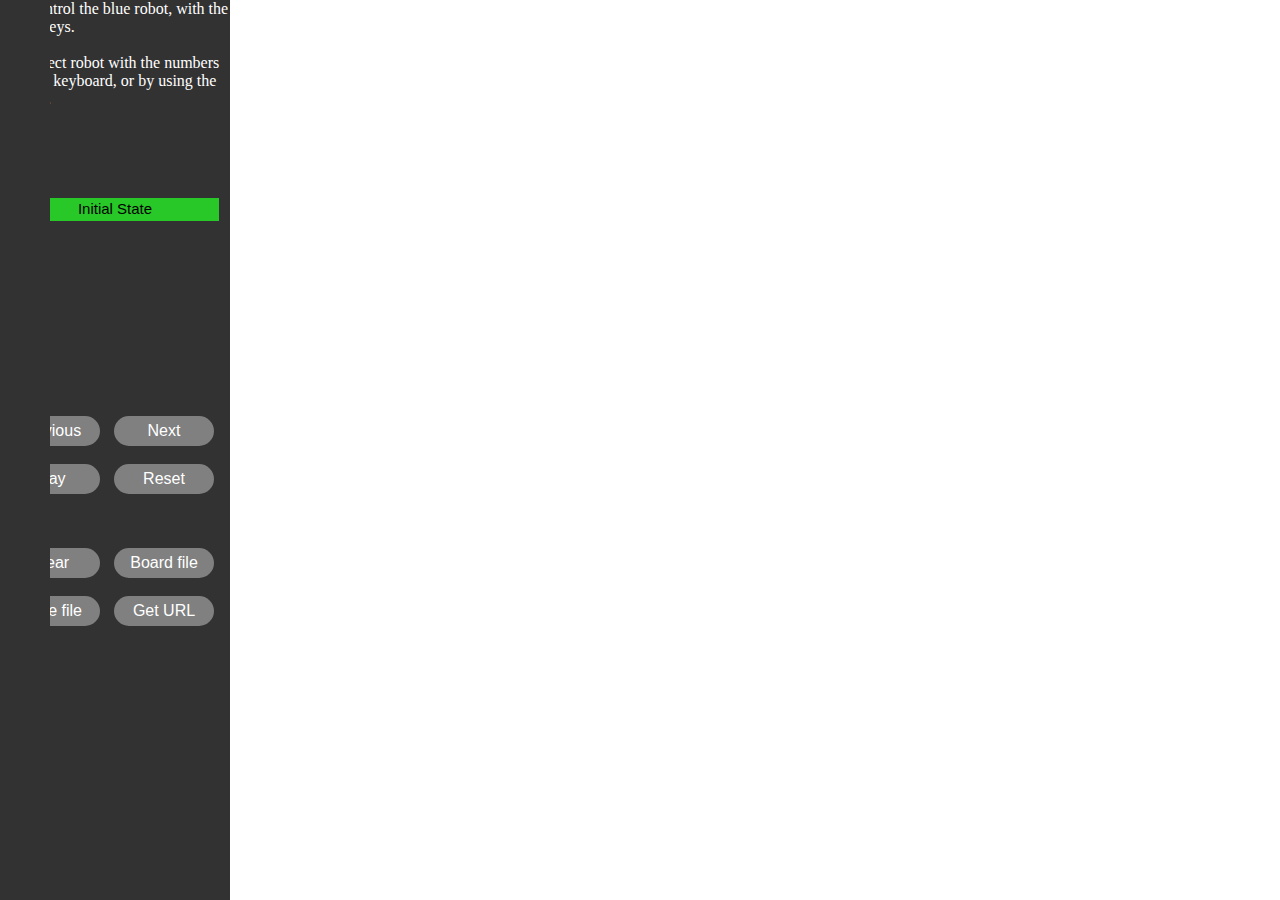
<file: CodeJudge/competition/views/Maze Runner.htm>
<!doctype html>
<html>
    <head>
        <meta charset="UTF-8">
        <title>Maze Runner</title>
        <style>
      html {
    -moz-user-select: -moz-none;
    -khtml-user-select: none;
    -webkit-user-select: none;
    -ms-user-select: none;
    user-select: none;
}

canvas {
    display: block;
    position: absolute;
    top: 0;
    left: 0;
}

select {
    width: 95%;
    text-align:center;
}

.selected {
    background-color: #27c827;
}

.notLevel {
    box-sizing: border-box;
    -moz-box-sizing: border-box;
    position: absolute;
    display: block;
    top: 0;
    left: 0;
    width: 50px;
    height: 100%;
    padding: 0px;
    background-color: rgba(50, 50, 50, 1);
    color: white;
}

#rightBuffer {
    box-sizing: border-box;
    -moz-box-sizing: border-box;
    position: absolute;
    display: block;
    height: 100%;
    top: 0;
}

buttomBuffer {
    box-sizing: border-box;
    -moz-box-sizing: border-box;
    position: absolute;
    display: block;
    width: 100%;
    left: 0;
}

.radControl {
    display: inline-block;
    text-align: center;
    background-color: black;
    width: 30px;
    height: 30px;
    border-radius: 5px;
}

.radControl:hover {
    background-color: grey;
    cursor: pointer;
}

#radControlBox {
    float: left;
    height: 30px;
    vertical-align: middle;
    line-height: 30px;
    font-family: sans-serif;
    font-size: 15;
}

.number {
    display: inline-block;
    height: 30px;
    width: 30px;
    border-radius: 15px;
    margin-right: 10px;
    background-color: grey;
    vertical-align: middle;
    text-align: center;
    line-height: 30px;
    font-family: sans-serif;
    font-size: 15;
}

.number.active {
    width: 50px;
}

.skin {
    display: inline-block;
    height: 30px;
    width: 100px;
    border-radius: 15px;
    margin-right: 10px;
    background-color: grey;
    vertical-align: middle;
    text-align: center;
    line-height: 30px;
    font-family: sans-serif;
    font-size: 15;
}

.skin.active {
    width: 150px;
}

.button {
    float: right;
    background-color: rgba(0, 0, 0, 1);
    height: 30px;
    width: 100px;
    margin-right: 50px;
    border-radius: 15px;
    line-height: 30px;
    text-align: center;
    font-family: sans-serif;
    font-size: 15;
}

.button:hover {
    background-color: grey;
    cursor: pointer;
}






textarea {
  font-family:Consolas,Monaco,Lucida Console,Liberation Mono,DejaVu Sans Mono,Bitstream Vera Sans Mono,Courier New, monospace;
}









ul {
  list-style-type: none;
  margin: 0;
  padding: 0;
    text-align:center;
}
 
li {
  font: 200 15px/1.5 Helvetica, Verdana, sans-serif;
  border-bottom: 1px solid #ccc;
}
 
li:last-child {
  border: none;
}
 
li {
  text-decoration: none;
  color: #000;
  display: block;
  width: 230px;
 
  -webkit-transition: font-size 0.3s ease, background-color 0.3s ease;
  -moz-transition: font-size 0.3s ease, background-color 0.3s ease;
  -o-transition: font-size 0.3s ease, background-color 0.3s ease;
  -ms-transition: font-size 0.3s ease, background-color 0.3s ease;
  transition: font-size 0.3s ease, background-color 0.3s ease;
  
  background: #ffffff;
}
 
li:hover {
  font-size: 20px;
}

ul{height:200px; width:95%;}
ul{overflow:hidden; overflow-y:scroll;}

        </style>
    </head>
    <body style="height: 800px;">
        <canvas id="canvas">
            Get a better browser noob.
        </canvas>
        <div id="buttomBuffer" class="notLevel"></div>
        <div id="leftBuffer" class="notLevel"></div>
        <div id="sideBar" class="notLevel">
            You control the blue robot, with the arrow keys. <br> <br> You select robot with the numbers on your keyboard, or by using the buttons. <br> <br>
            <div id="numbers">
                Robots:<br>
            </div>
            <br>
            <div id="skins">
                Skins:<br>
            </div>
            <br>
            <ul id="movesBox">
                <li class="selected" selected="selected" onclick="OnMoveChanged(this.innerHTML)">Initial State</li>
            </ul>
            <br>
            <div id="skins">
                <div class="skin" onclick="previousMove();">Previous</div>
                <div class="skin" onclick="nextMove();">Next</div>
                <br><br>
                <div class="skin" onclick="playLevel();">Play</div>
                <div class="skin" onclick="OnMoveChanged(0);">Reset</div>
                <br><br>
                <br><br>
                <div class="skin" onclick="clearLevel()">Clear</div>
                <div class="skin" onclick="document.getElementById('boardBoxPop').style.visibility = 'visible'; document.getElementById('boardField').value = map;">Board file</div>
                <br><br>
                <div class="skin" onclick="document.getElementById('moveBoxPop').style.visibility = 'visible'; document.getElementById('movesField').value = getMovesString();">Move file</div>
                <div class="skin" onclick="openURL()">Get URL</div>
            </div>
        </div>
        
        
<div id="moveBoxPop" tabindex="-1" role="dialog" style="position: absolute; height: auto; width: 430px; top: 200px; left: 200px; display: block; z-index: 101; background-color: green; visibility: hidden; border:2px solid black; border-radius: 10px; padding: 10px;">
<div>
<span id="ui-id-4">
Move File</span>
</div>
<textarea class="codetext" rows="10" cols="50" id="movesField">
</textarea>
<div class="ui-dialog-buttonpane ui-widget-content ui-helper-clearfix">
<div class="ui-dialog-buttonset">
<div class="skin" onclick="parseMovesString();">
Load moves</div>
<div class="skin" onclick="document.getElementById('moveBoxPop').style.visibility = 'hidden';">
Cancel</div>
</div>
</div>
</div>


<div id="boardBoxPop" tabindex="-1" role="dialog" style="position: absolute; height: auto; width: 430px; top: 200px; left: 200px; display: block; z-index: 101; background-color: green; visibility: hidden; border:2px solid black; border-radius: 10px; padding: 10px;">
<div>
<span id="ui-id-4">
Board File</span>
</div>
<textarea class="codetext" rows="10" cols="50" id="boardField">
</textarea>
<div class="ui-dialog-buttonpane ui-widget-content ui-helper-clearfix">
<div class="ui-dialog-buttonset">
<div class="skin" onclick="loadBoardFile()">
Load board</div>
<div class="skin" onclick="document.getElementById('boardBoxPop').style.visibility = 'hidden';">
Cancel</div>
</div>
</div>
</div>

        
        
        
        <div id="rightBuffer" class="notLevel"></div>
    </body>
    <script> var moves = "%%%CJ:output%%%"; </script>
    <script> var map = "%%%CJ:input%%%"; </script>
    <script>
   /*
    TODO:
    Tilføj trump tema
*/

var canvas      = document.getElementById('canvas');
canvas.height   = window.innerHeight;
canvas.width    = window.innerWidth;

sideWidth = 230;
var ctx = canvas.getContext('2d');

var isMouseDown = false;

document.getElementById("sideBar").style.width = sideWidth + "px";
superLock = false;


levelBackup = Array();
robotsBackup = Array();

selectedIndex = 0;

parseMap();




var skins = ["Ascii", "Normal", "Trump"];
var currentSkin = 1;
for (var i = 0; i < skins.length; i ++) {
    var iDiv = document.createElement('div');
    iDiv.innerText = skins[i];
    iDiv.id = "skin" + i;
    iDiv.className = 'skin' + ((i == currentSkin) ? " active" : "");
    iDiv.addEventListener('click', changeSkin);
    document.getElementById('skins').appendChild(iDiv);
    var br = document.createElement("br");
    document.getElementById('skins').appendChild(br);
}

function loadImages(folder) {
    wallImage = new Image;
    wallImage.src = "http://www.319.dk/MR/" + folder + "/wall.png";
    wallImage.onload = function(){
      drawLevel();
    };
    
    goalImage = new Image;
    goalImage.src = "http://www.319.dk/MR/" + folder + "/goal.png";
    goalImage.onload = function(){
      drawLevel();
    };
    
    buttonImage = new Image;
    buttonImage.src = "http://www.319.dk/MR/" + folder + "/button.png";
    buttonImage.onload = function(){
      drawLevel();
    };
    
    leverImage = new Image;
    leverImage.src = "http://www.319.dk/MR/" + folder + "/lever.png";
    leverImage.onload = function(){
      drawLevel();
    };
    
    botImage = new Image;
    botImage.src = "http://www.319.dk/MR/" + folder + "/bot.png";
    botImage.onload = function(){
      drawLevel();
    };
}

function drawLevel() {
    resetCanvas();
    
    ctx.font = (.75 * sqaureSize) + "px Comic Sans MS";
    ctx.textBaseline = "middle";
    ctx.textAlign = "center";
    
    for (var x = 1; x < level.length; x ++) {
        ctx.beginPath();
        ctx.moveTo(sideWidth + x * sqaureSize, 0);
        ctx.lineTo(sideWidth + x * sqaureSize, canvas.height);
        ctx.stroke();
        
        ctx.beginPath();
        ctx.moveTo(sideWidth + 0, x * sqaureSize);
        ctx.lineTo(sideWidth + canvas.width, x * sqaureSize);
        ctx.stroke();
    }
    var wires = Array();
    
    for (var x = 0; x < level.length; x ++) {
        for (var y = 0; y < level[x].length; y ++) {
            if (currentSkin != 0) {
                if (level[x][y] == "#") {
                    ctx.drawImage(wallImage, sideWidth + x * sqaureSize, y * sqaureSize, sqaureSize, sqaureSize);
                } else if (level[x][y] == "!") {
                    ctx.drawImage(goalImage, sideWidth + x * sqaureSize, y * sqaureSize, sqaureSize, sqaureSize);
                } else if (level[x][y] >= 'a' && level[x][y] <= 'z') {
                    ctx.drawImage(buttonImage, sideWidth + x * sqaureSize, y * sqaureSize, sqaureSize, sqaureSize);
                } else if (level[x][y] >= 'A' && level[x][y] <= 'Z') {
                    ctx.drawImage(leverImage, sideWidth + x * sqaureSize, y * sqaureSize, sqaureSize, sqaureSize);
                }
            } else {
                ctx.fillStyle = "black";
                ctx.fillText(level[x][y], sideWidth + x * sqaureSize + sqaureSize / 2, y * sqaureSize + sqaureSize / 2); 
            }
            if (level[x][y] >= 'a' && level[x][y] <= 'z') {
                wires.push([[x, y], getPositionOfButtonLeverWall(level[x][y])]);
            } else if (level[x][y] >= 'A' && level[x][y] <= 'Z') {
                wires.push([[x, y], getPositionOfButtonLeverWall(level[x][y])]);
            }
        }
    }
    for (var i = 0; i < numberRobots; i ++) {
        var x = robots[i][0];
        var y = robots[i][1];
        ctx.fillStyle = "red";
        if (i == selectedRobot) {
            ctx.fillStyle = "blue";
        }
        if (currentSkin != 0) {
            ctx.drawImage(botImage, sideWidth + x * sqaureSize, y * sqaureSize, sqaureSize, sqaureSize);
        }
        ctx.fillText(i, sideWidth + x * sqaureSize + sqaureSize / 2, y * sqaureSize + sqaureSize / 2); 
    }
    for (var x = 0; x < level.length; x ++) {
        for (var y = 0; y < level[x].length; y ++) {
            if (currentSkin != 0) {
                if (level[x][y] == "!") {
                    ctx.drawImage(goalImage, sideWidth + x * sqaureSize, y * sqaureSize, sqaureSize, sqaureSize);
                }
            }
        }
    }
    
    // wires
    var wireColors = ["red", "green", "blue"];
    var wireWidth = sqaureSize / 30;
    for (var i = 0; i < wires.length; i ++) {
        try {
     
            var x1 = wires[i][0][0];
            var y1 = wires[i][0][1];
            var x2 = wires[i][1][0];
            var y2 = wires[i][1][1];
            var offset = wireWidth * 4 + (i * wireWidth * 2) % (sqaureSize - wireWidth * 8);
            ctx.fillStyle = wireColors[i % wireColors.length];
            
            ctx.beginPath();

            ctx.arc(sideWidth + x1 * sqaureSize + offset, y1 * sqaureSize + offset, wireWidth * 2, 0, 2 * Math.PI, false);
            ctx.fill();
            ctx.lineWidth = wireWidth / 2;
            ctx.strokeStyle = '#003300';
            ctx.stroke();
            
            ctx.beginPath();
            ctx.arc(sideWidth + x2 * sqaureSize + offset, y2 * sqaureSize + offset, wireWidth * 2, 0, 2 * Math.PI, false);
            ctx.fill();
            ctx.lineWidth = wireWidth / 2;
            ctx.strokeStyle = '#333333';
            ctx.stroke();
            
            
            ctx.strokeStyle = wireColors[i % wireColors.length];
            ctx.lineWidth = wireWidth;
            
            ctx.beginPath();
            ctx.moveTo(sideWidth + x1 * sqaureSize + offset, y1 * sqaureSize + offset);
            ctx.lineTo(sideWidth + x1 * sqaureSize + offset, y2 * sqaureSize + offset);
            ctx.lineTo(sideWidth + x2 * sqaureSize + offset, y2 * sqaureSize + offset);
            ctx.stroke();
        } catch(err) {
            // damn
        }
    }
}

function getPositionOfButtonLeverWall(a) {
    if (a >= 'a' && a <= 'z') {
        for (var i = 0; i < buttons.length; i ++) {
            if (buttons[i][0] == a) {
                return [buttons[i][1], buttons[i][2]];
            }
        }
    } else if (a >= 'A' && a <= 'Z') {
        for (var i = 0; i < levers.length; i ++) {
            if (levers[i][0] == a) {
                return [levers[i][1], levers[i][2]];
            }
        }
    }
}

function performActionAtPosition(a, b) {
    if (a >= 'a' && a <= 'z') {
        for (var i = 0; i < buttons.length; i ++) {
            if (buttons[i][0] == a) {
                level[buttons[i][1]][buttons[i][2]] = ' ';
            }
        }
    } else if (a >= 'A' && a <= 'Z') {
        for (var i = 0; i < levers.length; i ++) {
            if (levers[i][0] == a) {
                if (level[levers[i][1]][levers[i][2]] == '#') {
                    level[levers[i][1]][levers[i][2]] = ' ';
                } else if (!robotAtPos(levers[i][1], levers[i][2], -1)) {
                    level[levers[i][1]][levers[i][2]] = '#';
                }
            }
        }
    }
    if (a == '!') {
        b = b || 0;
        if (b == 1) {
            alert("Yaaaah!! you did it in only " + (document.getElementById("movesBox").children.length - 1) + " moves");
        }
    }
}

function dePerformActionAtPosition(a) {
    if (a >= 'a' && a <= 'z') {
        for (var i = 0; i < buttons.length; i ++) {
            if (buttons[i][0] == a) {
                level[buttons[i][1]][buttons[i][2]] = '#';
            }
        }
    }
}

function robotAtPos(x, y, ignore) {
    for (var i = 0; i < numberRobots; i ++) {
        if (x == robots[i][0] && y == robots[i][1] && ignore != i) {
            return true;
        } 
    }
    return false;
}

document.onkeydown = checkKey;
function checkKey(e, b, instant) {
    b = b || false;
    instant = instant || false;
    if (locked || superLock) {
        return;
    }
    e = e || window.event;
    
    if (e.keyCode >= '37' && e.keyCode <= '40') {
        var pos = [robots[selectedRobot][0], robots[selectedRobot][1]];
        var dir = "";
        if (e.keyCode == '38') {
            // up arrow
            robots[selectedRobot][1] --;
            dir = "U";
        } else if (e.keyCode == '40') {
            // down arrow
            robots[selectedRobot][1] ++;
            dir = "D";
        } else if (e.keyCode == '37') {
           // left arrow
            robots[selectedRobot][0] --;
            dir = "L";
        } else if (e.keyCode == '39') {
           // right arrow
            robots[selectedRobot][0] ++;
            dir = "R";
        }
        var conf = true;
        if (document.getElementById("movesBox").children.length - 1 != selectedIndex && !b) {
            conf = confirm("Are you sure you want to move? This will delete all moves after the current move.");
        }
        var newSpot = "#";
        var newPos = robots[selectedRobot];
        if (newPos[0] < 0 || newPos[1] < 0 || newPos[0] > width - 1 || newPos[1] > height - 1) {
            conf = false;
        } else {
            newSpot = level[robots[selectedRobot][0]][robots[selectedRobot][1]];
        }
        if (newSpot == '#' || robotAtPos(robots[selectedRobot][0], robots[selectedRobot][1], selectedRobot) || !conf) {
            robots[selectedRobot] = pos;
        } else {
            
            if (!b) {
                levelBackup = levelBackup.slice(0, selectedIndex + 1);
                robotsBackup = robotsBackup.slice(0, selectedIndex + 1);
                for (var i = selectedIndex + 1; i < document.getElementById("movesBox").children.length; i ++) {
                    var el = document.getElementById("movesBox").children[i];
                    console.log(el.innerHTML);
                    document.getElementById("movesBox").removeChild(el);
                    i --;
                }
                
                var option = document.createElement("li");
                option.appendChild(document.createTextNode(((document.getElementById("movesBox").children.length) + ": ") + selectedRobot + dir));
                option.addEventListener('click', OnMoveChanged);
                document.getElementById("movesBox").appendChild(option);
                dePerformActionAtPosition(level[pos[0]][pos[1]]);
                performActionAtPosition(level[robots[selectedRobot][0]][robots[selectedRobot][1]]);
                
                levelBackup.push(deepCopyxDimArray(level));
                robotsBackup.push(deepCopyxDimArray(robots));
                OnMoveChanged(document.getElementById("movesBox").children.length - 1);
                performActionAtPosition(level[robots[selectedRobot][0]][robots[selectedRobot][1]]);
                
                
                
                
                
                dePerformActionAtPosition(level[robots[selectedRobot][0]][robots[selectedRobot][1]]);
                performActionAtPosition(level[pos[0]][pos[1]]);
                performActionAtPosition(level[pos[0]][pos[1]]);
            } else {
                OnMoveChanged(selectedIndex);
                performActionAtPosition(level[robots[selectedRobot][0]][robots[selectedRobot][1]]);
            }
            if (!instant) {
                animateMove(deepCopyxDimArray(pos), deepCopyxDimArray(robots[selectedRobot]), 5, b);
            } else {
                dePerformActionAtPosition(level[pos[0]][pos[1]]);
                performActionAtPosition(level[robots[selectedRobot][0]][robots[selectedRobot][1]]);
            }
            
        }
    }
    
    if (e.keyCode < 48 + numberRobots && e.keyCode >= 48) {
        changeSelectedRobot(e.keyCode - 48);
    }
    drawLevel();
}

locked = false;

function animateMove(fromPos, toPos, stepsBack) {
    locked = true;
    robots[selectedRobot][0] = (fromPos[0] * stepsBack + toPos[0] * (5 - stepsBack)) / 5.0;
    robots[selectedRobot][1] = (fromPos[1] * stepsBack + toPos[1] * (5 - stepsBack)) / 5.0;
    drawLevel();
    if (stepsBack == 3) {
        dePerformActionAtPosition(level[fromPos[0]][fromPos[1]]);
        performActionAtPosition(level[toPos[0]][toPos[1]], 1);
    }
    if (stepsBack >= 0) {
        timer = setTimeout(function () {
          animateMove(fromPos, toPos, stepsBack - 1);
        }, 16);
    } else {
        robots[selectedRobot] = toPos;
        locked = false;
    }
    
}

function changeSelectedRobotButton(e) {
    changeSelectedRobot(parseInt(e.target.innerText));
}

function changeSelectedRobot(n) {
    document.getElementById("number" + selectedRobot).className = "number";
    selectedRobot = n;
    document.getElementById("number" + selectedRobot).className = "number active";
    drawLevel();
}

function changeSkin(e) {
    e = e.target;
    var n = parseInt(e.id.replace("skin", ""));
    document.getElementById("skin" + currentSkin).className = "skin";
    currentSkin = n;
    document.getElementById("skin" + currentSkin).className = "skin active";
    drawLevel();
    if (currentSkin == 1) {
        loadImages("default");
    } else {
        loadImages("trump");
    }
}

loadImages("default");

canvas.addEventListener('mousedown', function mouseDown(e) {
    
});

canvas.addEventListener('mousemove', function mouseDown(e) {
    
});

canvas.addEventListener('mouseup', function mouseDown(e) {
    
});

function resetCanvas() {
    canvas.height   = window.innerHeight;
    canvas.width    = window.innerWidth;
}



function makeAutoMove() {
    if (locked || oLock) {
        timer = setTimeout(makeAutoMove, 200);
        return;
    }
    moves = moves.split("\n").join("");
    console.log(moves);
    if (moves.length >= 2) {
        superLock = true;
        nextRobot = moves.charAt(0);
        nextDirection = moves.charAt(1);
        moves = moves.substring(2);
        selectedRobot = nextRobot;
        keyCode = 0;
        if (nextDirection == "U") {
            // up arrow
            keyCode = 38;
        } else if (nextDirection == "D") {
            // down arrow
            keyCode = 40;
        } else if (nextDirection == "L") {
           // left arrow
            keyCode = 37;
        } else if (nextDirection == "R") {
           // right arrow
            keyCode = 39;
        }
        var e = {};
        e["keyCode"] = keyCode;
        superLock = false;
        var le = document.getElementById("movesBox").children.length;
        checkKey(e);
        if (le == document.getElementById("movesBox").children.length) {
            oLock = true;
            setTimeout(function(){
                addElement(((document.getElementById("movesBox").children.length) + ": ") + nextRobot + nextDirection);
            }, 2);
            
        }
        superLock = true;
        timer = setTimeout(makeAutoMove, 200);
    } else {
        superLock = false;
    }
}

oLock = false;

function addElement(s) {
    if (locked) {
        setTimeout(function(){
            addElement(s);
        }, 2);
        return;
    }
    var option = document.createElement("li");
    option.appendChild(document.createTextNode(s));
    option.addEventListener('click', OnMoveChanged);
    document.getElementById("movesBox").appendChild(option);;
    levelBackup.push(deepCopyxDimArray(level));
    robotsBackup.push(deepCopyxDimArray(robots));
    OnMoveChanged(le);
    oLock = false;
}

makeAutoMove();

function parseMap() {
    if (map.length > 0) {
        console.log(map);
        var lines = map.split('\n');
        width = parseInt(lines[0].split(" ")[0]);
        height = parseInt(lines[0].split(" ")[1]);
        numberRobots = parseInt(lines[1]);
        var numberOfLevers = parseInt(lines[2].split(" ")[0]);
        var numberOfButtons = parseInt(lines[2].split(" ")[1]);
        
        robots = new Array(numberRobots);
        level = new Array();
        for (var i = 0; i < height; i ++) {
            var temp = new Array();
            for (var j = 0; j < width; j ++) {
                var c = lines[3 + i].charAt(j);
                temp.push(c);
                var charCode = c.charCodeAt(0) & 255;
                if (charCode >= 48 && charCode <= 57) {
                    robots[charCode - 48] = [j, i];
                }
            }
            level.push(temp);
        }
        
        levers = new Array(numberOfLevers);
        for (var i = 0; i < numberOfLevers; i ++) {
            var c = lines[3 + height + i].split(" ")[0].charCodeAt(0);
            var x = parseInt(lines[3 + height + i].split(" ")[1]);
            var y = parseInt(lines[3 + height + i].split(" ")[2]);
            levers[c - 65] = [String.fromCharCode(c).charAt(0), x, y];
        }
        
        buttons = new Array(numberOfButtons);
        for (var i = 0; i < numberOfButtons; i ++) {
            var c = lines[3 + height + numberOfLevers + i].split(" ")[0].charCodeAt(0);
            var x = parseInt(lines[3 + height + numberOfLevers + i].split(" ")[1]);
            var y = parseInt(lines[3 + height + numberOfLevers + i].split(" ")[2]);
            buttons[c - 97] = [String.fromCharCode(c).charAt(0), x, y];
        }
    } else {
        level = [
          ['#', '#', '#', '#', '#', '#', '#', '#'],
          ['#', 'b', '#', ' ', '#', '#', ' ', '#'],
          ['#', 'a', '#', '#', '#', '#', ' ', '#'],
          ['#', ' ', '#', '#', ' ', '#', ' ', '#'],
          ['#', ' ', '#', ' ', '#', '#', ' ', '#'],
          ['#', ' ', '#', '#', '#', '#', 'B', '#'],
          ['#', ' ', '#', ' ', '!', '#', 'A', '#'],
          ['#', '#', '#', '#', '#', '#', '#', '#']
        ];
        map = "8 8\n3\n2 2\n########\n#b#0##1#\n#a#### #\n# ## # #\n# # ## #\n# ####B#\n#2# !#A#\n########\nA 4 4\nB 4 2\na 3 5\nb 4 1";
        robots = [[3, 1], [6, 1], [1, 6]];
        levers = [['A', 4, 4], ['B', 4, 2]];
        buttons = [['a', 3, 5], ['b', 4, 1]];
        numberRobots = 3;
        width = level[0].length
        height = level.length

    }
    
    
    ajustSize();
    
    

    level = level[0].map(function(col, i) { 
      return level.map(function(row) { 
        return row[i] 
      })
    });
    
    levelBackup = new Array();
    robotsBackup = new Array();
    
    levelBackup.push(deepCopyxDimArray(level));
    robotsBackup.push(deepCopyxDimArray(robots));
    
    selectedRobot = 0;
    
    document.getElementById('numbers').innerHTML = "";
    for (var i = 0; i < numberRobots; i ++) {
        var iDiv = document.createElement('div');
        iDiv.innerText = i;
        iDiv.id = "number" + i;
        iDiv.className = 'number' + ((i == 0) ? " active" : "");
        iDiv.addEventListener('click', changeSelectedRobotButton);
        document.getElementById('numbers').appendChild(iDiv);
    }
}

function ajustSize() {
    sideWidth = 230;
    heightPerBlock = window.innerHeight / height;
    widthPerBlock = (window.innerWidth - sideWidth) / width;
    
    sqaureSize = Math.min(widthPerBlock, heightPerBlock)
    
    bufferSize = (window.innerWidth - sideWidth - sqaureSize * width) / 2;
    
    document.getElementById("leftBuffer").style.width = bufferSize + "px";
    document.getElementById("rightBuffer").style.width = bufferSize + "px";
    
    bufferHeight = window.innerHeight - height * sqaureSize;
    document.getElementById("buttomBuffer").style.height = bufferHeight + "px";
    document.getElementById("buttomBuffer").style.width = window.innerWidth + "px";
    
    document.getElementById("sideBar").style.left = bufferSize + "px";
    document.getElementById("rightBuffer").style.left = bufferSize + sideWidth + width * sqaureSize + "px";
    document.getElementById("buttomBuffer").style.top = height * sqaureSize + "px";
    sideWidth += bufferSize
    
    timer = setTimeout(ajustSize, 100);
    
    
    try {
        drawLevel();
    }
    catch(err) {
    }
}

function scrollUL(li, first) {
    // scroll UL to make li visible
    // li can be the li element or its id
    if (typeof li !== "object"){
        li = document.getElementById(li);
    }
    var ul = li.parentNode;
    // fudge adjustment for borders effect on offsetHeight
    var fudge = 4;
    // bottom most position needed for viewing
    var bottom = (ul.scrollTop + (ul.offsetHeight - fudge) - li.offsetHeight);
    // top most position needed for viewing
    var top = ul.scrollTop + fudge;
    if (li.offsetTop <= top){
        // move to top position if LI above it
        // use algebra to subtract fudge from both sides to solve for ul.scrollTop
        ul.scrollTop = li.offsetTop - fudge;
    } else if (li.offsetTop >= bottom) {
        // move to bottom position if LI below it
        // use algebra to subtract ((ul.offsetHeight - fudge) - li.offsetHeight) from both sides to solve for ul.scrollTop
        ul.scrollTop = li.offsetTop - ((ul.offsetHeight - fudge) - li.offsetHeight) ;
    }
    
    if (first) {
        timer = scrollUL(li, false);
    }
};

function OnMoveChanged(value){
    if (value.constructor === MouseEvent) {
        value = value.target.innerHTML;
        value = parseInt(value.split(":")[0]);
    }
    if (value.constructor === String) {
        value = 0;
    }
    var s = document.getElementById("movesBox").children;
    for (var i = 0; i < s.length; i ++) {
        if (i <= value) {
            s[i].className = "selected";
        } else {
            s[i].className = "";
        }
    }
    scrollUL(s[value], true);
    selectedIndex = value;
    level = deepCopyxDimArray(levelBackup[value]);
    robots = deepCopyxDimArray(robotsBackup[value]);
}

function deepCopyxDimArray(a) {
    if (!(a.constructor === Array)) {
        return a;
    } else {
        var newA = Array();
        for (var i = 0; i < a.length; i ++) {
            newA.push(deepCopyxDimArray(a[i]));
        }
        return newA;
    }
}

function clearLevel() {
    if (locked || superLock) {
        return;
    }
    OnMoveChanged(0);
    selectedIndex = 0;
    levelBackup = levelBackup.slice(0, selectedIndex + 1);
    robotsBackup = robotsBackup.slice(0, selectedIndex + 1);
    for (var i = selectedIndex + 1; i < document.getElementById("movesBox").children.length; i ++) {
        var el = document.getElementById("movesBox").children[i];
        console.log(el.innerHTML);
        document.getElementById("movesBox").removeChild(el);
        i --;
    }
}

function loadBoardFile() {
    clearLevel();
    map = document.getElementById('boardField').value;
    parseMap();
    document.getElementById('boardBoxPop').style.visibility = 'hidden';
}

function nextMove() {
    if (document.getElementById("movesBox").children.length - 1 != selectedIndex) {
        var move = document.getElementById("movesBox").children[selectedIndex + 1].innerHTML.split(": ")[1];
        selectedIndex ++;
        nextRobot = move.charAt(0);
        nextDirection = move.charAt(1);
        selectedRobot = nextRobot;
        keyCode = 0;
        if (nextDirection == "U") {
            // up arrow
            keyCode = 38;
        } else if (nextDirection == "D") {
            // down arrow
            keyCode = 40;
        } else if (nextDirection == "L") {
           // left arrow
            keyCode = 37;
        } else if (nextDirection == "R") {
           // right arrow
            keyCode = 39;
        }
        var e = {};
        e["keyCode"] = keyCode;
        checkKey(e, true);
        return true;
    } else {
        return false;
    }
}

function previousMove() {
    if (0 != selectedIndex) {
        OnMoveChanged(selectedIndex - 1);
    }
}

function playLevel() {
    if (locked || oLock) {
        timer = setTimeout(playLevel, 200);
        return;
    }
    superLock = false;
    if (nextMove()) {
        superLock = true;
        timer = setTimeout(playLevel, 200);
    } else {
        superLock = false;
    }
}

function getMovesString() {
    var s = "";
    for (var i = 1; i < document.getElementById("movesBox").children.length; i ++) {
        s += document.getElementById("movesBox").children[i].innerHTML.split(": ")[1] + "\n";
    }
    return s;
}

function parseMovesString() {
    OnMoveChanged(0);
    moves = document.getElementById('movesField').value.split("\n").join("");
    while (moves.length >= 2) {
        console.log(moves);
        nextRobot = moves.charAt(0);
        nextDirection = moves.charAt(1);
        moves = moves.substring(2);
        selectedRobot = nextRobot;
        keyCode = 0;
        if (nextDirection == "U") {
            // up arrow
            keyCode = 38;
        } else if (nextDirection == "D") {
            // down arrow
            keyCode = 40;
        } else if (nextDirection == "L") {
           // left arrow
            keyCode = 37;
        } else if (nextDirection == "R") {
           // right arrow
            keyCode = 39;
        }
        var e = {};
        e["keyCode"] = keyCode;
        checkKey(e, false, true);
    }
    OnMoveChanged(0);
    document.getElementById('moveBoxPop').style.visibility = 'hidden';
}

function openURL() {
    console.log(map.split(" ").join("%20").split("#").join("%23"));
    window.open("http://www.319.dk/MR/?map=" + map.split(" ").join("%20").split("#").join("%23").split("\n").join("\\n") + "&moves=" + getMovesString(),'_blank');
}
    </script>
</html>
</file>
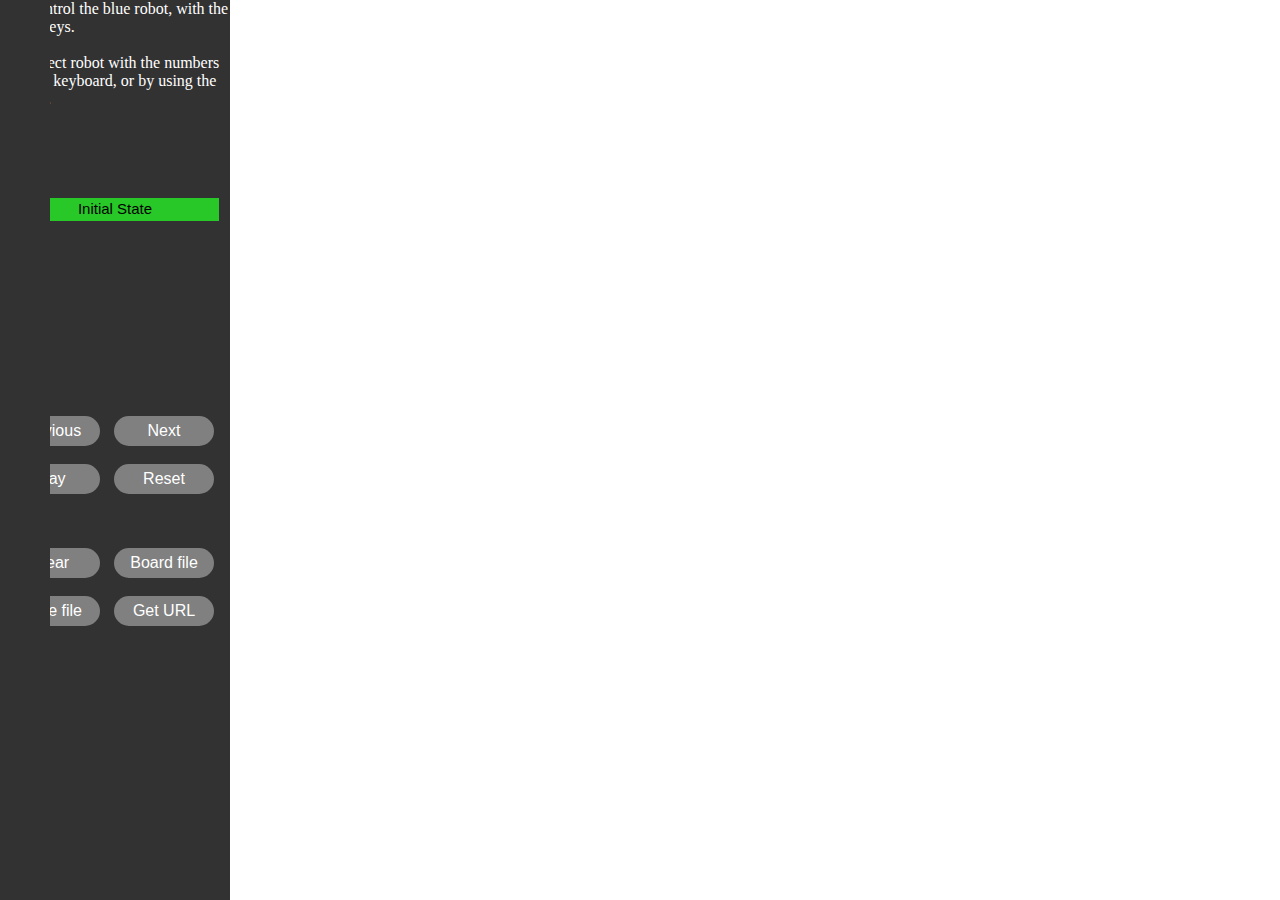
<file: CodeJudge/mandatory/views/Maze Runner.htm>
<!doctype html>
<html>
	<head>
		<meta charset="UTF-8">
		<title>Maze Runner</title>
		<style>
      html {
    -moz-user-select: -moz-none;
    -khtml-user-select: none;
    -webkit-user-select: none;
    -ms-user-select: none;
    user-select: none;
}

canvas {
    display: block;
    position: absolute;
    top: 0;
    left: 0;
}

select {
    width: 95%;
    text-align:center;
}

.selected {
    background-color: #27c827;
}

.notLevel {
    box-sizing: border-box;
    -moz-box-sizing: border-box;
    position: absolute;
    display: block;
    top: 0;
    left: 0;
    width: 50px;
    height: 100%;
    padding: 0px;
    background-color: rgba(50, 50, 50, 1);
    color: white;
}

#rightBuffer {
    box-sizing: border-box;
    -moz-box-sizing: border-box;
    position: absolute;
    display: block;
    height: 100%;
    top: 0;
}

buttomBuffer {
    box-sizing: border-box;
    -moz-box-sizing: border-box;
    position: absolute;
    display: block;
    width: 100%;
    left: 0;
}

.radControl {
    display: inline-block;
    text-align: center;
    background-color: black;
    width: 30px;
    height: 30px;
    border-radius: 5px;
}

.radControl:hover {
    background-color: grey;
    cursor: pointer;
}

#radControlBox {
    float: left;
    height: 30px;
    vertical-align: middle;
    line-height: 30px;
    font-family: sans-serif;
    font-size: 15;
}

.number {
    display: inline-block;
    height: 30px;
    width: 30px;
    border-radius: 15px;
    margin-right: 10px;
    background-color: grey;
    vertical-align: middle;
    text-align: center;
    line-height: 30px;
    font-family: sans-serif;
    font-size: 15;
}

.number.active {
    width: 50px;
}

.skin {
    display: inline-block;
    height: 30px;
    width: 100px;
    border-radius: 15px;
    margin-right: 10px;
    background-color: grey;
    vertical-align: middle;
    text-align: center;
    line-height: 30px;
    font-family: sans-serif;
    font-size: 15;
}

.skin.active {
    width: 150px;
}

.button {
    float: right;
    background-color: rgba(0, 0, 0, 1);
    height: 30px;
    width: 100px;
    margin-right: 50px;
    border-radius: 15px;
    line-height: 30px;
    text-align: center;
    font-family: sans-serif;
    font-size: 15;
}

.button:hover {
    background-color: grey;
    cursor: pointer;
}






textarea {
  font-family:Consolas,Monaco,Lucida Console,Liberation Mono,DejaVu Sans Mono,Bitstream Vera Sans Mono,Courier New, monospace;
}









ul {
  list-style-type: none;
  margin: 0;
  padding: 0;
    text-align:center;
}
 
li {
  font: 200 15px/1.5 Helvetica, Verdana, sans-serif;
  border-bottom: 1px solid #ccc;
}
 
li:last-child {
  border: none;
}
 
li {
  text-decoration: none;
  color: #000;
  display: block;
  width: 230px;
 
  -webkit-transition: font-size 0.3s ease, background-color 0.3s ease;
  -moz-transition: font-size 0.3s ease, background-color 0.3s ease;
  -o-transition: font-size 0.3s ease, background-color 0.3s ease;
  -ms-transition: font-size 0.3s ease, background-color 0.3s ease;
  transition: font-size 0.3s ease, background-color 0.3s ease;
  
  background: #ffffff;
}
 
li:hover {
  font-size: 20px;
}

ul{height:200px; width:95%;}
ul{overflow:hidden; overflow-y:scroll;}

        </style>
	</head>
	<body>
		<canvas id="canvas">
			Get a better browser noob.
		</canvas>
		<div id="buttomBuffer" class="notLevel"></div>
		<div id="leftBuffer" class="notLevel"></div>
		<div id="sideBar" class="notLevel">
			You control the blue robot, with the arrow keys. <br> <br> You select robot with the numbers on your keyboard, or by using the buttons. <br> <br>
			<div id="numbers">
				Robots:<br>
			</div>
			<br>
			<div id="skins">
				Skins:<br>
			</div>
			<br>
			<ul id="movesBox">
				<li class="selected" selected="selected" onclick="OnMoveChanged(this.innerHTML)">Initial State</li>
			</ul>
			<br>
			<div id="skins">
				<div class="skin" onclick="previousMove();">Previous</div>
				<div class="skin" onclick="nextMove();">Next</div>
				<br><br>
				<div class="skin" onclick="playLevel();">Play</div>
				<div class="skin" onclick="OnMoveChanged(0);">Reset</div>
				<br><br>
				<br><br>
				<div class="skin" onclick="clearLevel()">Clear</div>
				<div class="skin" onclick="document.getElementById('boardBoxPop').style.visibility = 'visible'; document.getElementById('boardField').value = map;">Board file</div>
				<br><br>
				<div class="skin" onclick="document.getElementById('moveBoxPop').style.visibility = 'visible'; document.getElementById('movesField').value = getMovesString();">Move file</div>
				<div class="skin" onclick="openURL()">Get URL</div>
			</div>
		</div>
		
		
<div id="moveBoxPop" tabindex="-1" role="dialog" style="position: absolute; height: auto; width: 430px; top: 200px; left: 200px; display: block; z-index: 101; background-color: green; visibility: hidden; border:2px solid black; border-radius: 10px; padding: 10px;">
<div>
<span id="ui-id-4">
Move File</span>
</div>
<textarea class="codetext" rows="10" cols="50" id="movesField">
</textarea>
<div class="ui-dialog-buttonpane ui-widget-content ui-helper-clearfix">
<div class="ui-dialog-buttonset">
<div class="skin" onclick="parseMovesString();">
Load moves</div>
<div class="skin" onclick="document.getElementById('moveBoxPop').style.visibility = 'hidden';">
Cancel</div>
</div>
</div>
</div>


<div id="boardBoxPop" tabindex="-1" role="dialog" style="position: absolute; height: auto; width: 430px; top: 200px; left: 200px; display: block; z-index: 101; background-color: green; visibility: hidden; border:2px solid black; border-radius: 10px; padding: 10px;">
<div>
<span id="ui-id-4">
Board File</span>
</div>
<textarea class="codetext" rows="10" cols="50" id="boardField">
</textarea>
<div class="ui-dialog-buttonpane ui-widget-content ui-helper-clearfix">
<div class="ui-dialog-buttonset">
<div class="skin" onclick="loadBoardFile()">
Load board</div>
<div class="skin" onclick="document.getElementById('boardBoxPop').style.visibility = 'hidden';">
Cancel</div>
</div>
</div>
</div>

		
		
		
		<div id="rightBuffer" class="notLevel"></div>
	</body>
	<script> var moves = "%%%CJ:output%%%"; </script>
	<script> var map = "%%%CJ:input%%%"; </script>
	<script>
     /*
    TODO:
*/

var canvas      = document.getElementById('canvas');
canvas.height   = window.innerHeight;
canvas.width    = window.innerWidth;

sideWidth = 230;
var ctx = canvas.getContext('2d');

var isMouseDown = false;

document.getElementById("sideBar").style.width = sideWidth + "px";
superLock = false;


levelBackup = Array();
robotsBackup = Array();

selectedIndex = 0;

parseMap();




var skins = ["Ascii", "Normal", "Trump"];
var currentSkin = 1;
for (var i = 0; i < skins.length; i ++) {
    var iDiv = document.createElement('div');
    iDiv.innerText = skins[i];
    iDiv.id = "skin" + i;
    iDiv.className = 'skin' + ((i == currentSkin) ? " active" : "");
    iDiv.addEventListener('click', changeSkin);
    document.getElementById('skins').appendChild(iDiv);
}

function loadImages(folder) {
    wallImage = new Image;
    wallImage.src = "http://www.319.dk/MR/" + folder + "/wall.png";
    wallImage.onload = function(){
      drawLevel();
    };
    
    goalImage = new Image;
    goalImage.src = "http://www.319.dk/MR/" + folder + "/goal.png";
    goalImage.onload = function(){
      drawLevel();
    };
    
    buttonImage = new Image;
    buttonImage.src = "http://www.319.dk/MR/" + folder + "/button.png";
    buttonImage.onload = function(){
      drawLevel();
    };
    
    leverImage = new Image;
    leverImage.src = "http://www.319.dk/MR/" + folder + "/lever.png";
    leverImage.onload = function(){
      drawLevel();
    };
    
    botImage = new Image;
    botImage.src = "http://www.319.dk/MR/" + folder + "/bot.png";
    botImage.onload = function(){
      drawLevel();
    };
}

function drawLevel() {
    resetCanvas();
    
    ctx.font = (.75 * sqaureSize) + "px Comic Sans MS";
    ctx.textBaseline = "middle";
    ctx.textAlign = "center";
    
    for (var x = 1; x < level.length; x ++) {
        ctx.beginPath();
        ctx.moveTo(sideWidth + x * sqaureSize, 0);
        ctx.lineTo(sideWidth + x * sqaureSize, canvas.height);
        ctx.stroke();
        
        ctx.beginPath();
        ctx.moveTo(sideWidth + 0, x * sqaureSize);
        ctx.lineTo(sideWidth + canvas.width, x * sqaureSize);
        ctx.stroke();
    }
    var wires = Array();
    
    for (var x = 0; x < level.length; x ++) {
        for (var y = 0; y < level[x].length; y ++) {
            if (currentSkin != 0) {
                if (level[x][y] == "#") {
                    ctx.drawImage(wallImage, sideWidth + x * sqaureSize, y * sqaureSize, sqaureSize, sqaureSize);
                } else if (level[x][y] == "!") {
                    ctx.drawImage(goalImage, sideWidth + x * sqaureSize, y * sqaureSize, sqaureSize, sqaureSize);
                } else if (level[x][y] >= 'a' && level[x][y] <= 'z') {
                    ctx.drawImage(buttonImage, sideWidth + x * sqaureSize, y * sqaureSize, sqaureSize, sqaureSize);
                } else if (level[x][y] >= 'A' && level[x][y] <= 'Z') {
                    ctx.drawImage(leverImage, sideWidth + x * sqaureSize, y * sqaureSize, sqaureSize, sqaureSize);
                }
            } else {
                ctx.fillStyle = "black";
                ctx.fillText(level[x][y], sideWidth + x * sqaureSize + sqaureSize / 2, y * sqaureSize + sqaureSize / 2); 
            }
            if (level[x][y] >= 'a' && level[x][y] <= 'z') {
                wires.push([[x, y], getPositionOfButtonLeverWall(level[x][y])]);
            } else if (level[x][y] >= 'A' && level[x][y] <= 'Z') {
                wires.push([[x, y], getPositionOfButtonLeverWall(level[x][y])]);
            }
        }
    }
    for (var i = 0; i < numberRobots; i ++) {
        var x = robots[i][0];
        var y = robots[i][1];
        ctx.fillStyle = "red";
        if (i == selectedRobot) {
            ctx.fillStyle = "blue";
        }
        if (currentSkin != 0) {
            ctx.drawImage(botImage, sideWidth + x * sqaureSize, y * sqaureSize, sqaureSize, sqaureSize);
        }
        ctx.fillText(i, sideWidth + x * sqaureSize + sqaureSize / 2, y * sqaureSize + sqaureSize / 2); 
    }
    for (var x = 0; x < level.length; x ++) {
        for (var y = 0; y < level[x].length; y ++) {
            if (currentSkin != 0) {
                if (level[x][y] == "!") {
                    ctx.drawImage(goalImage, sideWidth + x * sqaureSize, y * sqaureSize, sqaureSize, sqaureSize);
                }
            }
        }
    }
    
    // wires
    var wireColors = ["red", "green", "blue"];
    var wireWidth = sqaureSize / 30;
    for (var i = 0; i < wires.length; i ++) {
        var x1 = wires[i][0][0];
        var y1 = wires[i][0][1];
        var x2 = wires[i][1][0];
        var y2 = wires[i][1][1];
        var offset = wireWidth * 4 + (i * wireWidth * 2) % (sqaureSize - wireWidth * 8);
        ctx.fillStyle = wireColors[i % wireColors.length];
        
        
        ctx.beginPath();
        ctx.arc(sideWidth + x1 * sqaureSize + offset, y1 * sqaureSize + offset, wireWidth * 2, 0, 2 * Math.PI, false);
        ctx.fill();
        ctx.lineWidth = wireWidth / 2;
        ctx.strokeStyle = '#003300';
        ctx.stroke();
        
        ctx.beginPath();
        ctx.arc(sideWidth + x2 * sqaureSize + offset, y2 * sqaureSize + offset, wireWidth * 2, 0, 2 * Math.PI, false);
        ctx.fill();
        ctx.lineWidth = wireWidth / 2;
        ctx.strokeStyle = '#333333';
        ctx.stroke();
        
        
        ctx.strokeStyle = wireColors[i % wireColors.length];
        ctx.lineWidth = wireWidth;
        
        ctx.beginPath();
        ctx.moveTo(sideWidth + x1 * sqaureSize + offset, y1 * sqaureSize + offset);
        ctx.lineTo(sideWidth + x1 * sqaureSize + offset, y2 * sqaureSize + offset);
        ctx.lineTo(sideWidth + x2 * sqaureSize + offset, y2 * sqaureSize + offset);
        ctx.stroke();
    }
}

function getPositionOfButtonLeverWall(a) {
    if (a >= 'a' && a <= 'z') {
        for (var i = 0; i < buttons.length; i ++) {
            if (buttons[i][0] == a) {
                return [buttons[i][1], buttons[i][2]];
            }
        }
    } else if (a >= 'A' && a <= 'Z') {
        for (var i = 0; i < levers.length; i ++) {
            if (levers[i][0] == a) {
                return [levers[i][1], levers[i][2]];
            }
        }
    }
}

function performActionAtPosition(a, b) {
    if (a >= 'a' && a <= 'z') {
        for (var i = 0; i < buttons.length; i ++) {
            if (buttons[i][0] == a) {
                level[buttons[i][1]][buttons[i][2]] = ' ';
            }
        }
    } else if (a >= 'A' && a <= 'Z') {
        for (var i = 0; i < levers.length; i ++) {
            if (levers[i][0] == a) {
                if (level[levers[i][1]][levers[i][2]] == '#') {
                    level[levers[i][1]][levers[i][2]] = ' ';
                } else if (!robotAtPos(levers[i][1], levers[i][2], -1)) {
                    level[levers[i][1]][levers[i][2]] = '#';
                }
            }
        }
    }
    if (a == '!') {
        b = b || 0;
        if (b == 1) {
            alert("Yaaaah!! you did it in only " + (document.getElementById("movesBox").children.length - 1) + " moves");
        }
    }
}

function dePerformActionAtPosition(a) {
    if (a >= 'a' && a <= 'z') {
        for (var i = 0; i < buttons.length; i ++) {
            if (buttons[i][0] == a) {
                level[buttons[i][1]][buttons[i][2]] = '#';
            }
        }
    }
}

function robotAtPos(x, y, ignore) {
    for (var i = 0; i < numberRobots; i ++) {
        if (x == robots[i][0] && y == robots[i][1] && ignore != i) {
            return true;
        } 
    }
    return false;
}

document.onkeydown = checkKey;
function checkKey(e, b, instant) {
    b = b || false;
    instant = instant || false;
    if (locked || superLock) {
        return;
    }
    e = e || window.event;
    
    if (e.keyCode >= '37' && e.keyCode <= '40') {
        var pos = [robots[selectedRobot][0], robots[selectedRobot][1]];
        var dir = "";
        if (e.keyCode == '38') {
            // up arrow
            robots[selectedRobot][1] --;
            dir = "U";
        } else if (e.keyCode == '40') {
            // down arrow
            robots[selectedRobot][1] ++;
            dir = "D";
        } else if (e.keyCode == '37') {
           // left arrow
            robots[selectedRobot][0] --;
            dir = "L";
        } else if (e.keyCode == '39') {
           // right arrow
            robots[selectedRobot][0] ++;
            dir = "R";
        }
        var conf = true;
        if (document.getElementById("movesBox").children.length - 1 != selectedIndex && !b) {
            conf = confirm("Are you sure you want to move? This will delete all moves after the current move.");
        }
        var newSpot = "#";
        var newPos = robots[selectedRobot];
        if (newPos[0] < 0 || newPos[1] < 0 || newPos[0] > width - 1 || newPos[1] > height - 1) {
            conf = false;
        } else {
            newSpot = level[robots[selectedRobot][0]][robots[selectedRobot][1]];
        }
        if (newSpot == '#' || robotAtPos(robots[selectedRobot][0], robots[selectedRobot][1], selectedRobot) || !conf) {
            robots[selectedRobot] = pos;
        } else {
            
            if (!b) {
                levelBackup = levelBackup.slice(0, selectedIndex + 1);
                robotsBackup = robotsBackup.slice(0, selectedIndex + 1);
                for (var i = selectedIndex + 1; i < document.getElementById("movesBox").children.length; i ++) {
                    var el = document.getElementById("movesBox").children[i];
                    console.log(el.innerHTML);
                    document.getElementById("movesBox").removeChild(el);
                    i --;
                }
                
                var option = document.createElement("li");
                option.appendChild(document.createTextNode(((document.getElementById("movesBox").children.length) + ": ") + selectedRobot + dir));
                option.addEventListener('click', OnMoveChanged);
                document.getElementById("movesBox").appendChild(option);
                dePerformActionAtPosition(level[pos[0]][pos[1]]);
                performActionAtPosition(level[robots[selectedRobot][0]][robots[selectedRobot][1]]);
                
                levelBackup.push(deepCopyxDimArray(level));
                robotsBackup.push(deepCopyxDimArray(robots));
                OnMoveChanged(document.getElementById("movesBox").children.length - 1);
                performActionAtPosition(level[robots[selectedRobot][0]][robots[selectedRobot][1]]);
                
                
                
                
                
                dePerformActionAtPosition(level[robots[selectedRobot][0]][robots[selectedRobot][1]]);
                performActionAtPosition(level[pos[0]][pos[1]]);
                performActionAtPosition(level[pos[0]][pos[1]]);
            } else {
                OnMoveChanged(selectedIndex);
                performActionAtPosition(level[robots[selectedRobot][0]][robots[selectedRobot][1]]);
            }
            if (!instant) {
                animateMove(deepCopyxDimArray(pos), deepCopyxDimArray(robots[selectedRobot]), 15, b);
            } else {
                dePerformActionAtPosition(level[pos[0]][pos[1]]);
                performActionAtPosition(level[robots[selectedRobot][0]][robots[selectedRobot][1]]);
            }
            
        }
    }
    
    if (e.keyCode < 48 + numberRobots && e.keyCode >= 48) {
        changeSelectedRobot(e.keyCode - 48);
    }
    drawLevel();
}

locked = false;

function animateMove(fromPos, toPos, stepsBack) {
    locked = true;
    robots[selectedRobot][0] = (fromPos[0] * stepsBack + toPos[0] * (15 - stepsBack)) / 15.0;
    robots[selectedRobot][1] = (fromPos[1] * stepsBack + toPos[1] * (15 - stepsBack)) / 15.0;
    drawLevel();
    if (stepsBack == 7) {
        dePerformActionAtPosition(level[fromPos[0]][fromPos[1]]);
        performActionAtPosition(level[toPos[0]][toPos[1]], 1);
    }
    if (stepsBack >= 0) {
        timer = setTimeout(function () {
          animateMove(fromPos, toPos, stepsBack - 1);
        }, 16);
    } else {
        robots[selectedRobot] = toPos;
        locked = false;
    }
    
}

function changeSelectedRobotButton(e) {
    changeSelectedRobot(parseInt(e.target.innerText));
}

function changeSelectedRobot(n) {
    document.getElementById("number" + selectedRobot).className = "number";
    selectedRobot = n;
    document.getElementById("number" + selectedRobot).className = "number active";
    drawLevel();
}

function changeSkin(e) {
    e = e.target;
    var n = parseInt(e.id.replace("skin", ""));
    document.getElementById("skin" + currentSkin).className = "skin";
    currentSkin = n;
    document.getElementById("skin" + currentSkin).className = "skin active";
    drawLevel();
    if (currentSkin == 1) {
        loadImages("default");
    } else {
        loadImages("trump");
    }
}

loadImages("default");

canvas.addEventListener('mousedown', function mouseDown(e) {
    
});

canvas.addEventListener('mousemove', function mouseDown(e) {
    
});

canvas.addEventListener('mouseup', function mouseDown(e) {
    
});

function resetCanvas() {
    canvas.height   = window.innerHeight;
    canvas.width    = window.innerWidth;
}



function makeAutoMove() {
    if (moves.length >= 2) {
        superLock = true;
        nextRobot = moves.charAt(0);
        nextDirection = moves.charAt(1);
        moves = moves.substring(2);
        selectedRobot = nextRobot;
        keyCode = 0;
        if (nextDirection == "U") {
            // up arrow
            keyCode = 38;
        } else if (nextDirection == "D") {
            // down arrow
            keyCode = 40;
        } else if (nextDirection == "L") {
           // left arrow
            keyCode = 37;
        } else if (nextDirection == "R") {
           // right arrow
            keyCode = 39;
        }
        var e = {};
        e["keyCode"] = keyCode;
        superLock = false;
        var le = document.getElementById("movesBox").children.length;
        checkKey(e);
        if (le == document.getElementById("movesBox").children.length) {
            var option = document.createElement("li");
            option.appendChild(document.createTextNode(((document.getElementById("movesBox").children.length) + ": ") + nextRobot + nextDirection));
            option.addEventListener('click', OnMoveChanged);
            document.getElementById("movesBox").appendChild(option);;
            levelBackup.push(deepCopyxDimArray(level));
            robotsBackup.push(deepCopyxDimArray(robots));
            OnMoveChanged(le);
        }
        superLock = true;
        timer = setTimeout(makeAutoMove, 500);
    } else {
        superLock = false;
    }
}

makeAutoMove();

function parseMap() {
    if (map.length > 0) {
        console.log(map);
        var lines = map.split('\n');
        width = parseInt(lines[0].split(" ")[0]);
        height = parseInt(lines[0].split(" ")[1]);
        numberRobots = parseInt(lines[1]);
        var numberOfLevers = parseInt(lines[2].split(" ")[0]);
        var numberOfButtons = parseInt(lines[2].split(" ")[1]);
        
        robots = new Array(numberRobots);
        level = new Array();
        for (var i = 0; i < height; i ++) {
            var temp = new Array();
            for (var j = 0; j < width; j ++) {
                var c = lines[3 + i].charAt(j);
                temp.push(c);
                var charCode = c.charCodeAt(0) & 255;
                if (charCode >= 48 && charCode <= 57) {
                    robots[charCode - 48] = [j, i];
                }
            }
            level.push(temp);
        }
        
        levers = new Array(numberOfLevers);
        for (var i = 0; i < numberOfLevers; i ++) {
            var c = lines[3 + height + i].split(" ")[0].charCodeAt(0);
            var x = parseInt(lines[3 + height + i].split(" ")[1]);
            var y = parseInt(lines[3 + height + i].split(" ")[2]);
            levers[c - 65] = [String.fromCharCode(c).charAt(0), x, y];
        }
        
        buttons = new Array(numberOfButtons);
        for (var i = 0; i < numberOfButtons; i ++) {
            var c = lines[3 + height + numberOfLevers + i].split(" ")[0].charCodeAt(0);
            var x = parseInt(lines[3 + height + numberOfLevers + i].split(" ")[1]);
            var y = parseInt(lines[3 + height + numberOfLevers + i].split(" ")[2]);
            buttons[c - 97] = [String.fromCharCode(c).charAt(0), x, y];
        }
    } else {
        level = [
          ['#', '#', '#', '#', '#', '#', '#', '#'],
          ['#', 'b', '#', ' ', '#', '#', ' ', '#'],
          ['#', 'a', '#', '#', '#', '#', ' ', '#'],
          ['#', ' ', '#', '#', ' ', '#', ' ', '#'],
          ['#', ' ', '#', ' ', '#', '#', ' ', '#'],
          ['#', ' ', '#', '#', '#', '#', 'B', '#'],
          ['#', ' ', '#', ' ', '!', '#', 'A', '#'],
          ['#', '#', '#', '#', '#', '#', '#', '#']
        ];
        map = "8 8\n3\n2 2\n########\n#b#0##1#\n#a#### #\n# ## # #\n# # ## #\n# ####B#\n#2# !#A#\n########\nA 4 4\nB 4 2\na 3 5\nb 4 1";
        robots = [[3, 1], [6, 1], [1, 6]];
        levers = [['A', 4, 4], ['B', 4, 2]];
        buttons = [['a', 3, 5], ['b', 4, 1]];
        numberRobots = 3;
        width = level[0].length
        height = level.length

    }
    
    
    ajustSize();
    
    

    level = level[0].map(function(col, i) { 
      return level.map(function(row) { 
        return row[i] 
      })
    });
    
    levelBackup.push(deepCopyxDimArray(level));
    robotsBackup.push(deepCopyxDimArray(robots));
    
    selectedRobot = 0;
    
    document.getElementById('numbers').innerHTML = "";
    for (var i = 0; i < numberRobots; i ++) {
        var iDiv = document.createElement('div');
        iDiv.innerText = i;
        iDiv.id = "number" + i;
        iDiv.className = 'number' + ((i == 0) ? " active" : "");
        iDiv.addEventListener('click', changeSelectedRobotButton);
        document.getElementById('numbers').appendChild(iDiv);
    }
}

function ajustSize() {
    sideWidth = 230;
    heightPerBlock = window.innerHeight / height;
    widthPerBlock = (window.innerWidth - sideWidth) / width;
    
    sqaureSize = Math.min(widthPerBlock, heightPerBlock)
    
    bufferSize = (window.innerWidth - sideWidth - sqaureSize * width) / 2;
    
    document.getElementById("leftBuffer").style.width = bufferSize + "px";
    document.getElementById("rightBuffer").style.width = bufferSize + "px";
    
    bufferHeight = window.innerHeight - height * sqaureSize;
    document.getElementById("buttomBuffer").style.height = bufferHeight + "px";
    document.getElementById("buttomBuffer").style.width = window.innerWidth + "px";
    
    document.getElementById("sideBar").style.left = bufferSize + "px";
    document.getElementById("rightBuffer").style.left = bufferSize + sideWidth + width * sqaureSize + "px";
    document.getElementById("buttomBuffer").style.top = height * sqaureSize + "px";
    sideWidth += bufferSize
    
    timer = setTimeout(ajustSize, 100);
    
    
    try {
        drawLevel();
    }
    catch(err) {
    }
}

function scrollUL(li, first) {
    // scroll UL to make li visible
    // li can be the li element or its id
    if (typeof li !== "object"){
        li = document.getElementById(li);
    }
    var ul = li.parentNode;
    // fudge adjustment for borders effect on offsetHeight
    var fudge = 4;
    // bottom most position needed for viewing
    var bottom = (ul.scrollTop + (ul.offsetHeight - fudge) - li.offsetHeight);
    // top most position needed for viewing
    var top = ul.scrollTop + fudge;
    if (li.offsetTop <= top){
        // move to top position if LI above it
        // use algebra to subtract fudge from both sides to solve for ul.scrollTop
        ul.scrollTop = li.offsetTop - fudge;
    } else if (li.offsetTop >= bottom) {
        // move to bottom position if LI below it
        // use algebra to subtract ((ul.offsetHeight - fudge) - li.offsetHeight) from both sides to solve for ul.scrollTop
        ul.scrollTop = li.offsetTop - ((ul.offsetHeight - fudge) - li.offsetHeight) ;
    }
    
    if (first) {
        timer = scrollUL(li, false);
    }
};

function OnMoveChanged(value){
    if (value.constructor === MouseEvent) {
        value = value.target.innerHTML;
        value = parseInt(value.split(":")[0]);
    }
    if (value.constructor === String) {
        value = 0;
    }
    var s = document.getElementById("movesBox").children;
    for (var i = 0; i < s.length; i ++) {
        if (i <= value) {
            s[i].className = "selected";
        } else {
            s[i].className = "";
        }
    }
    scrollUL(s[value], true);
    selectedIndex = value;
    level = deepCopyxDimArray(levelBackup[value]);
    robots = deepCopyxDimArray(robotsBackup[value]);
}

function deepCopyxDimArray(a) {
    if (!(a.constructor === Array)) {
        return a;
    } else {
        var newA = Array();
        for (var i = 0; i < a.length; i ++) {
            newA.push(deepCopyxDimArray(a[i]));
        }
        return newA;
    }
}

function clearLevel() {
    if (locked || superLock) {
        return;
    }
    OnMoveChanged(0);
    selectedIndex = 0;
    levelBackup = levelBackup.slice(0, selectedIndex + 1);
    robotsBackup = robotsBackup.slice(0, selectedIndex + 1);
    for (var i = selectedIndex + 1; i < document.getElementById("movesBox").children.length; i ++) {
        var el = document.getElementById("movesBox").children[i];
        console.log(el.innerHTML);
        document.getElementById("movesBox").removeChild(el);
        i --;
    }
}

function loadBoardFile() {
    clearLevel();
    map = document.getElementById('boardField').value;
    parseMap();
    document.getElementById('boardBoxPop').style.visibility = 'hidden';
}

function nextMove() {
    if (document.getElementById("movesBox").children.length - 1 != selectedIndex) {
        var move = document.getElementById("movesBox").children[selectedIndex + 1].innerHTML.split(": ")[1];
        selectedIndex ++;
        nextRobot = move.charAt(0);
        nextDirection = move.charAt(1);
        selectedRobot = nextRobot;
        keyCode = 0;
        if (nextDirection == "U") {
            // up arrow
            keyCode = 38;
        } else if (nextDirection == "D") {
            // down arrow
            keyCode = 40;
        } else if (nextDirection == "L") {
           // left arrow
            keyCode = 37;
        } else if (nextDirection == "R") {
           // right arrow
            keyCode = 39;
        }
        var e = {};
        e["keyCode"] = keyCode;
        checkKey(e, true);
        return true;
    } else {
        return false;
    }
}

function previousMove() {
    if (0 != selectedIndex) {
        OnMoveChanged(selectedIndex - 1);
    }
}

function playLevel() {
    superLock = false;
    if (nextMove()) {
        superLock = true;
        timer = setTimeout(playLevel, 500);
    } else {
        superLock = false;
    }
}

function getMovesString() {
    var s = "";
    for (var i = 1; i < document.getElementById("movesBox").children.length; i ++) {
        s += document.getElementById("movesBox").children[i].innerHTML.split(": ")[1] + "\n";
    }
    return s;
}

function parseMovesString() {
    clearLevel();
    moves = document.getElementById('movesField').value.split("\n").join("");
    while (moves.length >= 2) {
        console.log(moves);
        nextRobot = moves.charAt(0);
        nextDirection = moves.charAt(1);
        moves = moves.substring(2);
        selectedRobot = nextRobot;
        keyCode = 0;
        if (nextDirection == "U") {
            // up arrow
            keyCode = 38;
        } else if (nextDirection == "D") {
            // down arrow
            keyCode = 40;
        } else if (nextDirection == "L") {
           // left arrow
            keyCode = 37;
        } else if (nextDirection == "R") {
           // right arrow
            keyCode = 39;
        }
        var e = {};
        e["keyCode"] = keyCode;
        checkKey(e, false, true);
    }
    OnMoveChanged(0);
    document.getElementById('moveBoxPop').style.visibility = 'hidden';
}

function openURL() {
    console.log(map.split(" ").join("%20").split("#").join("%23"));
    window.open("http://www.319.dk/MR/?map=" + map.split(" ").join("%20").split("#").join("%23").split("\n").join("\\n") + "&moves=" + getMovesString(),'_blank');
}

    </script>
</html>
</file>
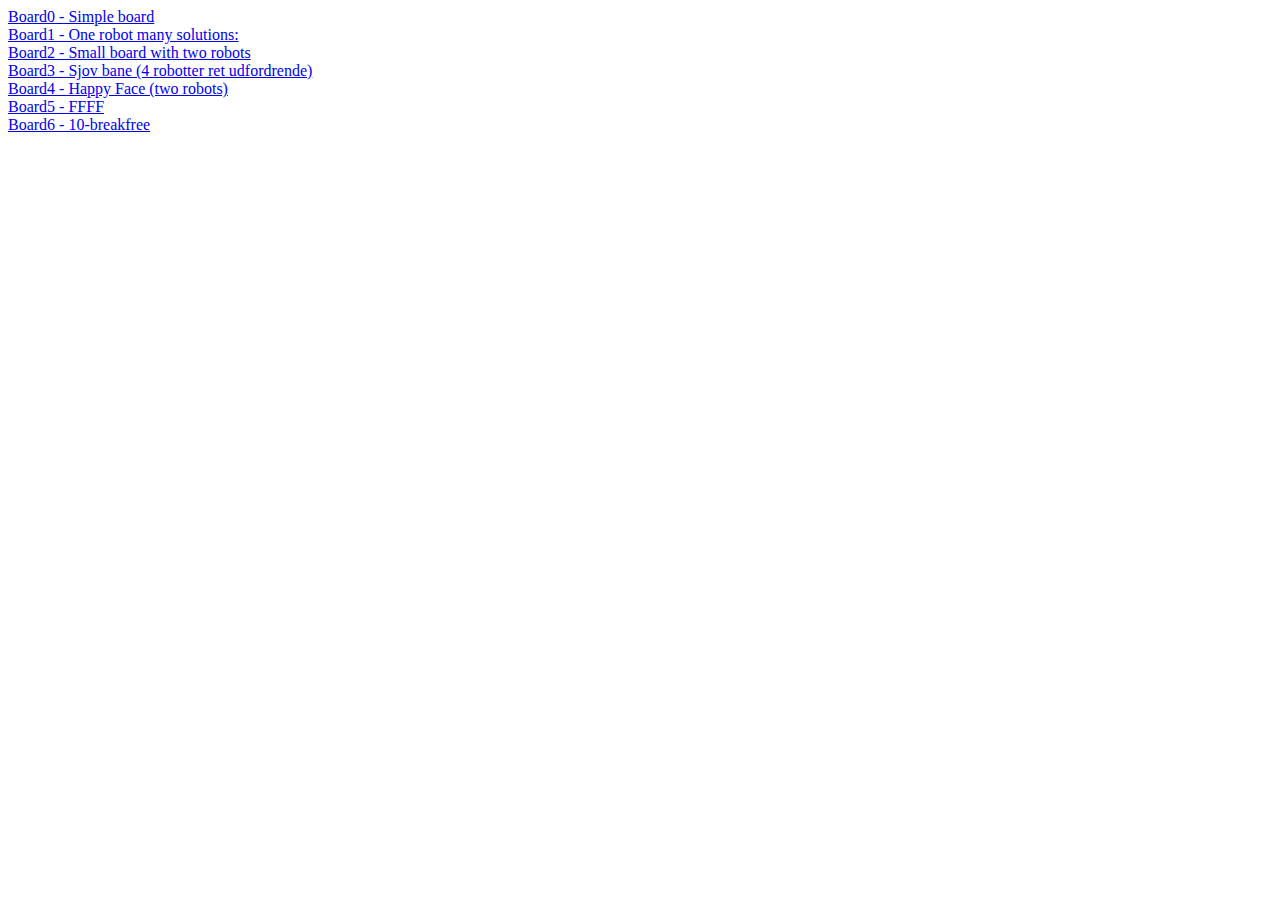
<file: ricochetrobots/boards/presentation_boards_thursday/links.html>
<html>
<body>
<a href="https://hwv.dk/rr/#%7B%22board%22%3A%2210%5Cn2%5Cn%20%20%20%20%20%20%20%20%200%5Cn%20%20%20%23%23%20%20%20%20%20%5Cn%23%20%20%23G%20%20%20%20%20%5Cn%20%20%20%23%20%20%201%20%20%5Cn%20%23%20%23%20%20%20%20%20%20%5Cn%20%20%20%20%20%20%20%20%23%20%5Cn%20%20%20%20%20%20%23%23%20%20%5Cn%23%20%20%23%20%20%20%20%20%20%5Cn%20%20%20%20%20%20%20%23%20%20%5Cn%20%20%20%20%20%20%20%20%20%20%5Cn%22%2C%22moves%22%3A%22%22%2C%22pastMoves%22%3A0%7D">Board0 - Simple board</a>

<br>

<a href="https://hwv.dk/rr/#%7B%22board%22%3A%2212%5Cn1%5Cn%23%20%20%20%20%20%20%20%20%20%20%20%5Cn%20%20%23%20%20%20%20%23%20%20%20%20%5Cn%23%20%20%20%20%20%23%20%200%20%20%5Cn%23%20%20%23%20%20%23%20%20%20%23%20%5Cn%20%20%20%20%20%20%20%20%20%23%20%20%5Cn%20%20%20%20%20%20%20%20%20%20%20%20%5Cn%20%23%20%20%23%20%23%20%20%20%20%20%5Cn%20%20%20%20%20%20%20%20%20%20%20%23%5Cn%23%23%20%20%20%20%20%20%20%20%20%23%5Cn%23%20%20%23%20%20%20%20%20%20%20%20%5Cn%20%20%20%20%20%23%20%20%20%20%20%20%5Cn%20%20%20%20%20%20%20%20%20%20G%20%5Cn%22%2C%22moves%22%3A%22%22%2C%22pastMoves%22%3A0%7D">Board1 - One robot many solutions:</a>

<br>

<a href="https://hwv.dk/rr/#%7B%22board%22%3A%227%5Cn2%5Cn%20%20%20%20%20%20%20%5Cn%20%20%20%20%20%20%20%5Cn%20%20%20%23%23%23%20%5Cn%2310%20%23%20%23%5Cn%20%23%20%20%20%20%20%5Cn%20%20%20%20%20%20%20%5CnG%23%20%20%20%20%20%5Cn%22%2C%22moves%22%3A%22%22%2C%22pastMoves%22%3A0%7D">Board2 - Small board with two robots</a>

<br>

<a href="https://hwv.dk/rr/#%7B%22board%22%3A%2210%5Cn4%5Cn%20%20%20%201%20%20%20%20%20%5Cn%20%23%20%20%20%23%20%23%20%20%5Cn%20%20%20%20%20%2030%20%20%5Cn%20G%20%20%20%20%20%20%20%20%5Cn%20%20%20%20%23%23%20%20%20%20%5Cn%20%23%20%20%20%20%20%20%20%20%5Cn%20%20%20%20%23%20%23%20%23%20%5Cn2%20%20%20%20%20%20%20%20%20%5Cn%23%20%20%23%20%20%20%20%20%20%5Cn%20%20%20%23%20%20%20%20%23%20%5Cn%22%2C%22moves%22%3A%22%22%2C%22pastMoves%22%3A0%7D">Board3 - Sjov bane (4 robotter ret udfordrende)</a>

<br>

<a href="https://hwv.dk/rr/#%7B%22board%22%3A%2213%5Cn2%5Cn%20%20%20%20%20%20%20%20%20%20%20%20%20%5Cn%20%20%20%20%20%20%20%20%20%20%20%20%20%5Cn%20%23%23%23%20%20%20%20%20%23%23%23%20%5Cn%20%200%20%20%20%20%20%20%201%20%20%5Cn%20%20%20%20%20%20%20%20%20%20%20%20%20%5Cn%20%20%20%20%20%20G%20%20%20%20%20%20%5Cn%20%20%20%20%20%20%23%20%20%20%20%20%20%5Cn%20%20%20%20%20%23%23%23%20%20%20%20%20%5Cn%20%20%20%20%20%20%20%20%20%20%20%20%20%5Cn%20%23%20%20%20%20%20%20%20%20%20%23%20%5Cn%20%20%23%20%20%20%20%20%20%20%23%20%20%5Cn%20%20%20%23%23%23%23%23%23%23%20%20%20%5Cn%20%20%20%20%20%20%20%20%20%20%20%20%20%5Cn%22%2C%22moves%22%3A%22%22%2C%22pastMoves%22%3A0%7D">Board4 - Happy Face (two robots)</a>

<br>

<a href="https://hwv.dk/rr/#%7B%22board%22%3A%2214%5Cn4%5Cn0%201%23%20%20%20%20%20%20%23%20%20%20%5Cn%20%20%20%23%20%20%20%20%20%20%23%20%20%20%5Cn%20%20%20%23%20%20%20%20%20%20%23%20%20%20%5Cn%20%20%20%23%23%23%20%20%23%23%23%20%20%20%5Cn%20%20%20%23%20%20%20%20%20%20%23%20%20%20%5Cn%20%20%20%23%23%23%20%20%23%23%23%20%20%20%5Cn%20%20%20%20%20%20%20%20%20%20%20%20%20%20%5Cn%20%20%20%20%20%20%20%20%20%20%20%20%20%20%5Cn%20%20%20%23%23%23%20%20%23%23%23%20%20%20%5Cn%20%20%20%23G%20%20%20%20%20%23%20%20%20%5Cn%20%20%20%23%23%23%20%20%23%23%23%20%20%20%5Cn%20%20%20%23%20%20%20%20%20%20%23%20%20%20%5Cn%20%20%20%23%20%20%20%20%20%20%23%20%20%20%5Cn2%203%23%20%20%20%20%20%20%23%20%20%20%5Cn%22%2C%22moves%22%3A%22%22%2C%22pastMoves%22%3A0%7D">Board5 - FFFF</a>

<br>

<a href="https://hwv.dk/rr/#%7B%22board%22%3A%2237%5Cn10%5Cn%23%23%23%23%23%23%23%23%23%23%23%23%23%23%23%23%23%23%23%23%23%23%23%23%23%23%23%23%23%23%23%23%23%23%23%23%23%5Cn%23456%23%20%23%20%23%20%23%20%23%20%23%20%20%20%23%20%20%20%20%20%20%20%20%20%20%20%23%20%20%20%20%20%23%5Cn%233%237%23%20%23%20%23%20%23%20%23%20%23%20%23%20%23%23%23%20%23%20%23%23%23%23%23%20%23%23%23%20%23%20%23%5Cn%232%238%23%20%20%20%20%20%20%20%23%20%23%20%23%20%20%20%23%20%23%20%23%20%23%20%23%20%23%20%20%20%23%20%23%5Cn%231%239%23%20%23%23%23%23%23%23%23%20%23%20%23%23%23%23%23%20%23%23%23%20%23%20%23%23%23%23%23%20%23%23%23%5Cn%230%23%20%20%20%20%20%20%20%20%20%23%20%20%20%20%20%23%20%20%20%20%20%23%20%23%20%20%20%23%20%20%20%20%20%23%5Cn%23%23%23%23%23%23%23%23%23%20%23%20%23%23%23%23%23%20%23%23%23%20%23%23%23%20%23%20%23%20%23%23%23%20%23%20%23%5Cn%23%20%23%20%23%20%20%20%20%20%23%20%23%20%20%20%20%20%23%20%20%20%20%20%20%20%23%20%23%20%20%20%23%20%23%20%23%5Cn%23%20%23%20%23%23%23%20%23%23%23%20%23%23%23%20%23%20%23%20%23%20%23%23%23%20%23%20%23%23%23%23%23%20%23%23%23%5Cn%23%20%23%20%20%20%20%20%20%20%23%20%23%20%20%20%23%20%23%20%23%20%23%20%23%20%20%20%23%20%20%20%20%20%20%20%23%5Cn%23%20%23%23%23%20%23%20%23%20%23%20%23%20%23%20%23%23%23%23%23%23%23%20%23%20%23%20%23%23%23%23%23%20%23%23%23%5Cn%23%20%20%20%20%20%23%20%23%20%23%20%23%23%23%20%23%20%23%20%23%20%20%20%20%20%23%20%20%20%20%20%20%20%23%20%23%5Cn%23%23%23%20%23%20%23%23%23%23%23%20%20%20%20%20%23%20%23%20%23%20%23%20%23%23%23%20%23%23%23%20%23%20%23%20%23%5Cn%23%20%20%20%23%20%23%20%20%20%23%20%23%20%23%20%23%20%20%20%23%20%23%20%23%20%23%20%23%20%20%20%23%20%23%20%23%5Cn%23%20%23%20%23%23%23%20%23%23%23%23%23%20%23%20%23%20%23%23%23%23%23%23%23%20%23%23%23%20%23%23%23%20%23%20%23%5Cn%23%20%23%20%20%20%23%20%20%20%20%20%23%20%23%20%20%20%20%20%23%20%20%20%20%20%20%20%23%20%20%20%23%20%23%20%23%5Cn%23%23%23%23%23%20%23%23%23%20%23%23%23%23%23%20%23%23%23%20%23%20%23%20%23%23%23%20%23%20%23%23%23%23%23%20%23%5Cn%23%20%23%20%20%20%23%20%23%20%20%20%23%20%23%20%23%20%20%20%20%20%23%20%23%20%20%20%20%20%20%20%20%20%23%20%23%5Cn%23%20%23%20%23%20%23%20%23%20%23%23%23%20%23%20%23%23%23%20%23%23%23%23%23%20%23%23%23%20%23%23%23%23%23%20%23%5Cn%23%20%20%20%23%20%20%20%20%20%20%20%20%20%20%20%23%20%23%20%20%20%23%20%23%20%23%20%20%20%20%20%23%20%20%20%23%5Cn%23%23%23%23%23%20%23%23%23%23%23%23%23%23%23%20%23%20%23%23%23%20%23%20%23%23%23%23%23%20%23%23%23%20%23%20%23%5Cn%23%20%20%20%20%20%23%20%20%20%20%20%20%20%23%20%20%20%20%20%20%20%23%20%20%20%20%20%20%20%20%20%23%20%23%20%23%5Cn%23%20%23%23%23%20%23%20%23%23%23%23%23%20%23%20%23%23%23%23%23%20%23%23%23%23%23%23%23%20%23%20%23%23%23%20%23%5Cn%23%20%23%20%20%20%23%20%20%20%20%23%20%20%23%20%20%20%23%20%23%20%20%20%23%20%20%20%20%20%23%20%20%20%23%20%23%5Cn%23%20%23%23%23%23%23%23%23%23%20%23%23%20%23%23%23%23%23%20%23%23%23%23%23%23%23%23%23%20%23%23%23%23%23%20%23%5Cn%23%20%23%20%20%20%20%20%23%20%20%20%23%20%20%20%23%20%20%20%23%20%20%20%20%20%23%20%20%20%20%20%23%20%20%20%23%5Cn%23%20%23%23%23%23%23%20%23%20%23%23%23%23%23%20%23%23%23%20%23%23%23%20%23%20%23%23%23%20%23%23%23%20%23%23%23%5Cn%23%20%20%20%23%20%20%20%20%20%20%20%20%20%23%20%20%20%20%20%23%20%20%20%23%20%20%20%23%20%23%20%20%20%20%20%23%5Cn%23%23%23%20%23%20%23%23%23%23%23%23%23%23%23%23%23%20%23%23%23%20%23%23%23%23%23%20%23%23%23%20%23%23%23%20%23%5Cn%23%20%20%20%20%20%23%20%20%20%20%20%20%20%20%20%23%20%20%20%23%20%20%20%23%20%23%20%20%20%20%20%23%20%23%20%23%5Cn%23%20%23%23%23%20%23%23%23%23%23%20%23%23%23%23%23%20%23%20%23%20%23%23%23%20%23%23%23%20%23%20%23%20%23%20%23%5Cn%23%20%20%20%23%20%20%20%20%20%20%20%20%20%23%20%20%20%23%20%20%20%23%20%20%20%20%20%20%20%23%20%23%20%20%20%23%5Cn%23%23%23%20%23%23%23%23%23%23%23%20%23%23%23%23%23%20%23%23%23%23%23%23%23%20%23%23%23%20%23%23%23%23%23%20%23%5Cn%23%20%23%20%23%20%20%20%23%20%20%20%23%20%20%20%23%20%23%20%20%20%20%20%23%20%23%20%23%20%23%20%20%20%20%20%23%5Cn%23%20%23%23%23%20%23%23%23%20%23%23%23%20%23%20%23%20%23%20%23%23%23%20%23%23%23%20%23%20%23%23%23%20%23%20%23%5Cn%23%20%20%20%20%20%20%20%20%20%20%20%20%20%23%20%20%20%20%20%23%20%20%20%20%20%20%20%23%20%23%20%20%20%23%20G%5Cn%23%23%23%23%23%23%23%23%23%23%23%23%23%23%23%23%23%23%23%23%23%23%23%23%23%23%23%23%23%23%23%23%23%23%23%23%23%5Cn%22%2C%22moves%22%3A%22%22%2C%22pastMoves%22%3A0%7D">Board6 - 10-breakfree</a>

</body>
</html>
</file>
